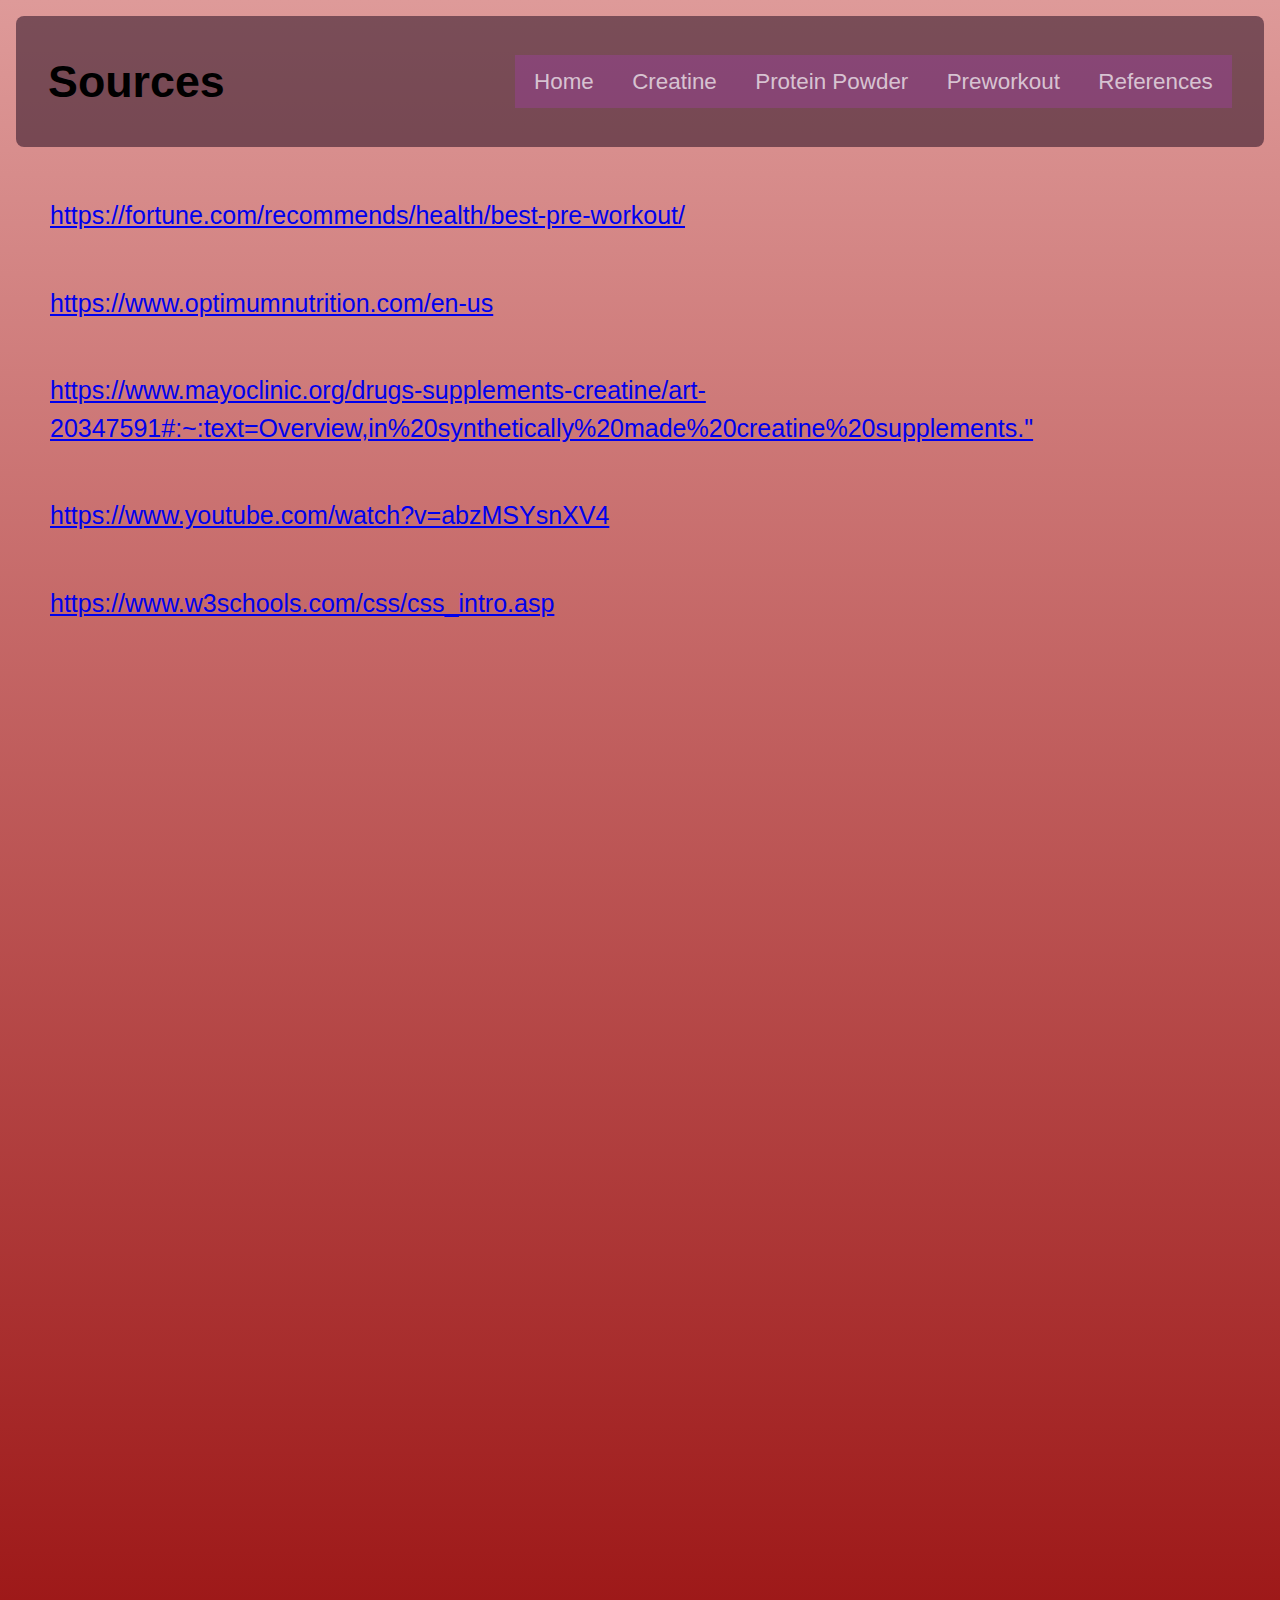
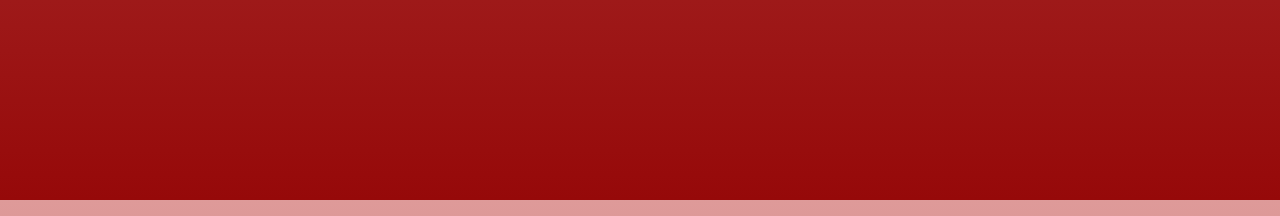
<file: sources.html>
<!DOCTYPE html>
<html>
  <header class="header">
    <link rel="stylesheet" href="style.css">
<h1 class="header_logo"> Sources </h1>
<nav class="header__nav">
  <ul class="header__ul">
    <li><a class="header__a" href="index.html">Home</a></li>
    <li class="header__li"></li>
  <li><a class="header__a" href="creatine.html">Creatine</a></li>
    <li class="header__li"></li>
  <li><a class="header__a" href="protein.html">Protein Powder</a></li>
    <li class="header__li"></li>
  <li><a class="header__a" href="preworkout.html">Preworkout</a></li>
    <li class="header__li"></li>
  <li><a class="header__a" href="sources.html"> References</a></li>
    <li class="header__li"></li>
      </ul>
  </header>
<style> 
  html{
    background: linear-gradient(rgb(222, 154, 153), rgb(150, 9, 9));
  }
  html {
    height: 200%;
}
  body {
    height: 100%;
    margin: 0;
    background-repeat: no-repeat;
    background-attachment: fixed;
}
</style>
<p> <a href="https://fortune.com/recommends/health/best-pre-workout/">https://fortune.com/recommends/health/best-pre-workout/</a> </p>
<p> <a href="https://www.optimumnutrition.com/en-us">https://www.optimumnutrition.com/en-us </a></p>
<p> <a href="https://www.mayoclinic.org/drugs-supplements-creatine/art-20347591#:~:text=Overview,in%20synthetically%20made%20creatine%20supplements.">https://www.mayoclinic.org/drugs-supplements-creatine/art-20347591#:~:text=Overview,in%20synthetically%20made%20creatine%20supplements."</a></p>
<p> <a href="https://www.youtube.com/watch?v=abzMSYsnXV4">https://www.youtube.com/watch?v=abzMSYsnXV4</a></p>
<p> <a href="https://www.w3schools.com/css/css_intro.asp">https://www.w3schools.com/css/css_intro.asp</a></p>
</html>
</file>
<file: style.css>
ul {
    list-style-type: none;
    margin: 0;
    padding: 0;
    overflow: hidden;
    /* background-color: hsl(292deg 84% 5% /50%); */
  }
  
  li {
    float: left;
  }
  
  li a {
    display: block;
    color: white;
    text-align: center;
    padding: 14px 16px;
    text-decoration: none;
  }
  

  body {
    font-family: sans-serif;
    font-size: 1.4rem;
    line-height: 1.5;
  }
   .header {
    display: block;
    display:flex;
    text-align: left;
    justify-content: space-between;
    align-items: center;
    padding: 2rem;
    margin: 1rem;
    border-radius: 0.5rem;
    text-decoration: none;
    background-color: hsl(292deg 84% 5% /50%);
   }
  .header__a {
  padding-inline: 1.2rem;
  padding-block: 0.6rem;
  color: hsla(0, 0%, 99%, 0.7);
  background: hsla(292, 51%, 49%, 30%);
  text-decoration: none;
  transition: color 0.2 ease-in-out;
  }
   .header__a:hover {
    color: hsla(27, 84%, 71%, 0.95);
    text-decoration: none;
   }
   .header_img {
    display: block;
   }
   .header_logo{
    margin: 0;
   }
   .header_ul {
    display: flex;
    gap: 6rem;
    list-style: none;
    margin-block-end: 0;
    margin-block-start: 1rem;
   }
   @media screen and (max-width: 870px){
    .header{
      flex-direction: column;;
      padding-block: 3rem;
    }
   }
   p {
    margin: 2em;
    padding: 0rem;
    text-align: justify;
    font-size: 25px;
    text-wrap: true;

    }
   h2{
    text-align: center;
   }
   img {
    float: right;
    
   }
   div {
    word-wrap: break-word;
  }
  p {
    text-align: justify;
    font-size: 25px;
    text-wrap: true;
  }
</file>
